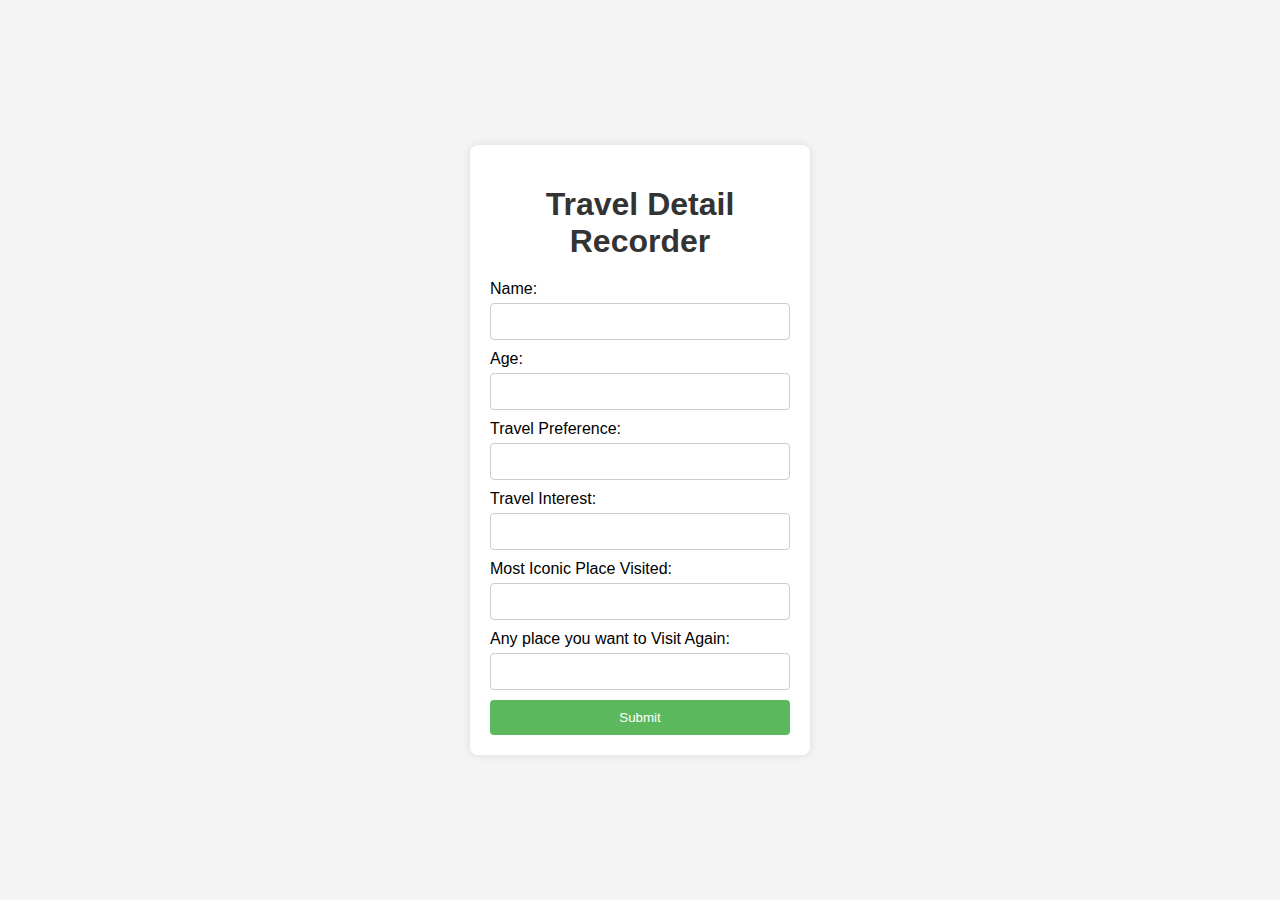
<file: travel-recorder/website/scenario1/index.html>
<!DOCTYPE html>
<html lang="en">
<head>
    <meta charset="UTF-8">
    <meta name="viewport" content="width=device-width, initial-scale=1.0">
    <title>Travel Detail Recorder</title>
    <link rel="stylesheet" href="style.css">
</head>
<body>
    <div class="container">
        <h1>Travel Detail Recorder</h1>
        <form id="userForm">
            <label for="name">Name:</label>
            <input type="text" id="name" name="name" required>
            <label for="age">Age:</label>
            <input type="text" id="age" name="age" required>
            <label for="travelPreference">Travel Preference:</label>
            <input type="text" id="travelPreference" name="travelPreference" required>
            <label for="travelInterest">Travel Interest:</label>
            <input type="text" id="travelInterest" name="travelInterest" required>         
            <label for="iconicPlace">Most Iconic Place Visited:</label>
            <input type="text" id="iconicPlace" name="iconicPlace" required>
            <label for="revisit">Any place you want to Visit Again:</label>
            <input type="text" id="revisit" name="revisit" required>        
            <button type="submit">Submit</button>
        </form>
    </div>
    <script src="script.js"></script>
</body>
</html>
</file>
<file: travel-recorder/website/scenario1/style.css>
body {
    font-family: Arial, sans-serif;
    background-color: #f4f4f4;
    display: flex;
    justify-content: center;
    align-items: center;
    height: 100vh;
    margin: 0;
}

.container {
    background-color: #fff;
    padding: 20px;
    border-radius: 8px;
    box-shadow: 0 0 10px rgba(0, 0, 0, 0.1);
    width: 300px;
    text-align: center;
}

h1 {
    margin-bottom: 20px;
    color: #333;
}

form {
    display: flex;
    flex-direction: column;
}

label {
    margin-bottom: 5px;
    text-align: left;
}

input {
    padding: 10px;
    margin-bottom: 10px;
    border: 1px solid #ccc;
    border-radius: 4px;
}

button {
    padding: 10px;
    border: none;
    border-radius: 4px;
    background-color: #5cb85c;
    color: white;
    cursor: pointer;
}

button:hover {
    background-color: #4cae4c;
}
</file>
